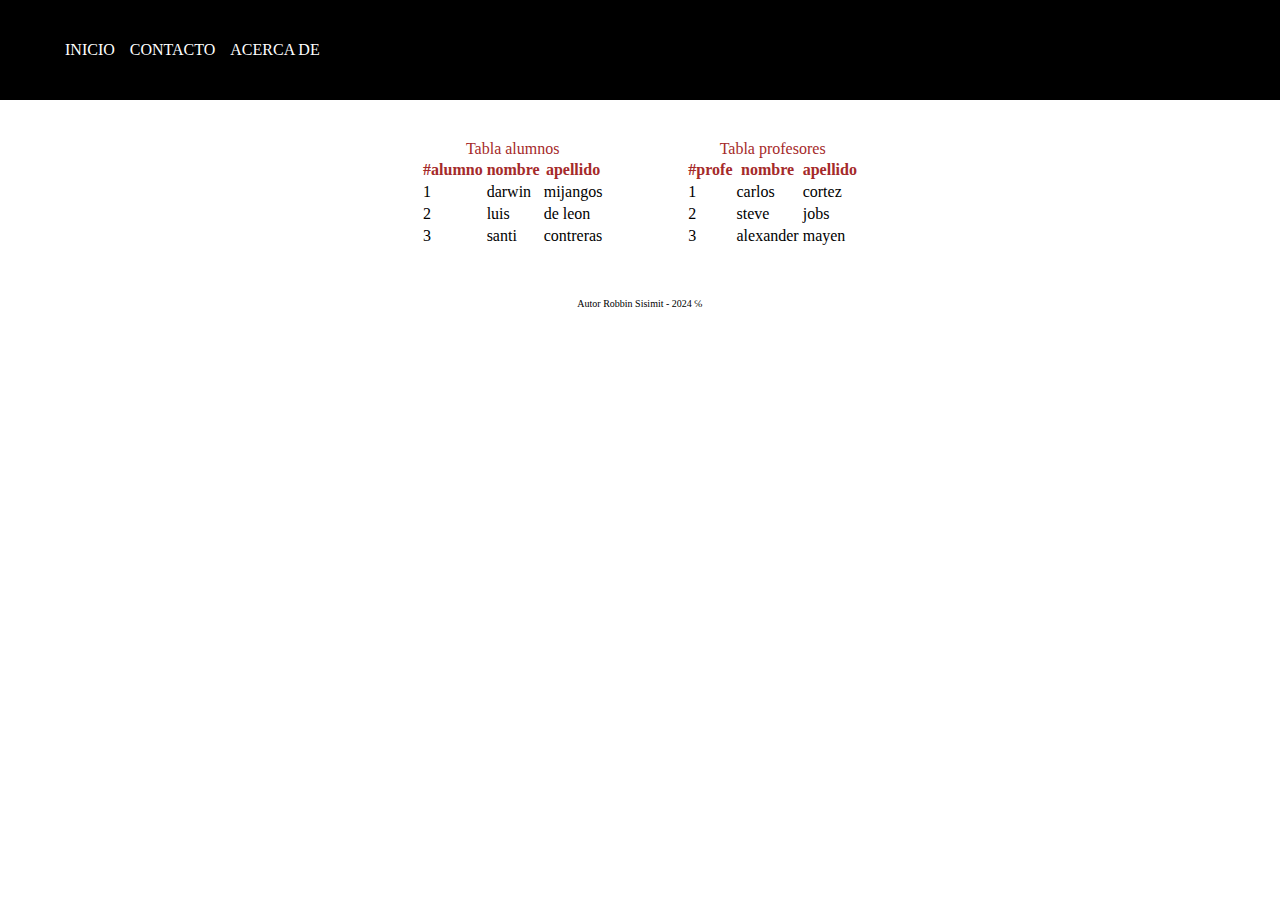
<file: index.html>
<!DOCTYPE html>
<html lang="en">
<head>
    <meta charset="UTF-8">
    <title>Document</title>
    <link rel="stylesheet" type = "text/css" href="index-style.css">
</head>
<body>
    <header>
        <nav>
            <ul class = "ulnav">
                <li calss = "linav"><a class = "anav" href="index.html">INICIO</a></li>
                <li calss = "linav"><a class = "anav" href="biografia/biografia.html">CONTACTO</a></li>
                <li calss = "linav"><a class = "anav" href="acerca-De/acerca-De.html">ACERCA DE</a></li>
            </ul>
        </nav>
    </header>
    <div class="tablecontainer">
        <table>
            <caption>Tabla alumnos</caption>
            <thead>
                <th>#alumno</th>
                <th>nombre</th>
                <th>apellido</th>
            </thead>
            <tbody>
                <tr>
                    <td>1</td>
                    <td>darwin</td>
                    <td>mijangos</td>
                </tr>
                <tr>
                    <td>2</td>
                    <td>luis</td>
                    <td>de leon </td>
                </tr>
                <tr>
                    <td>3</td>
                    <td>santi</td>
                    <td>contreras</td>
                </tr>
            </tbody>
        </table>
        <table>
            <caption>Tabla profesores</caption>
            <thead>
                <th>#profe</th>
                <th>nombre</th>
                <th>apellido</th>
            </thead>
            <tbody>
                <tr>
                    <td>1</td>
                    <td>carlos</td>
                    <td>cortez</td>
                </tr>
                <tr>
                    <td>2</td>
                    <td>steve</td>
                    <td>jobs </td>
                </tr>
                <tr>
                    <td>3</td>
                    <td>alexander</td>
                    <td>mayen</td>
                </tr>
            </tbody>
        </table>
    </div>
    <footer>
        <p>Autor Robbin Sisimit - 2024 &incare;</p>
    </footer>
</body>
</html>
</file>
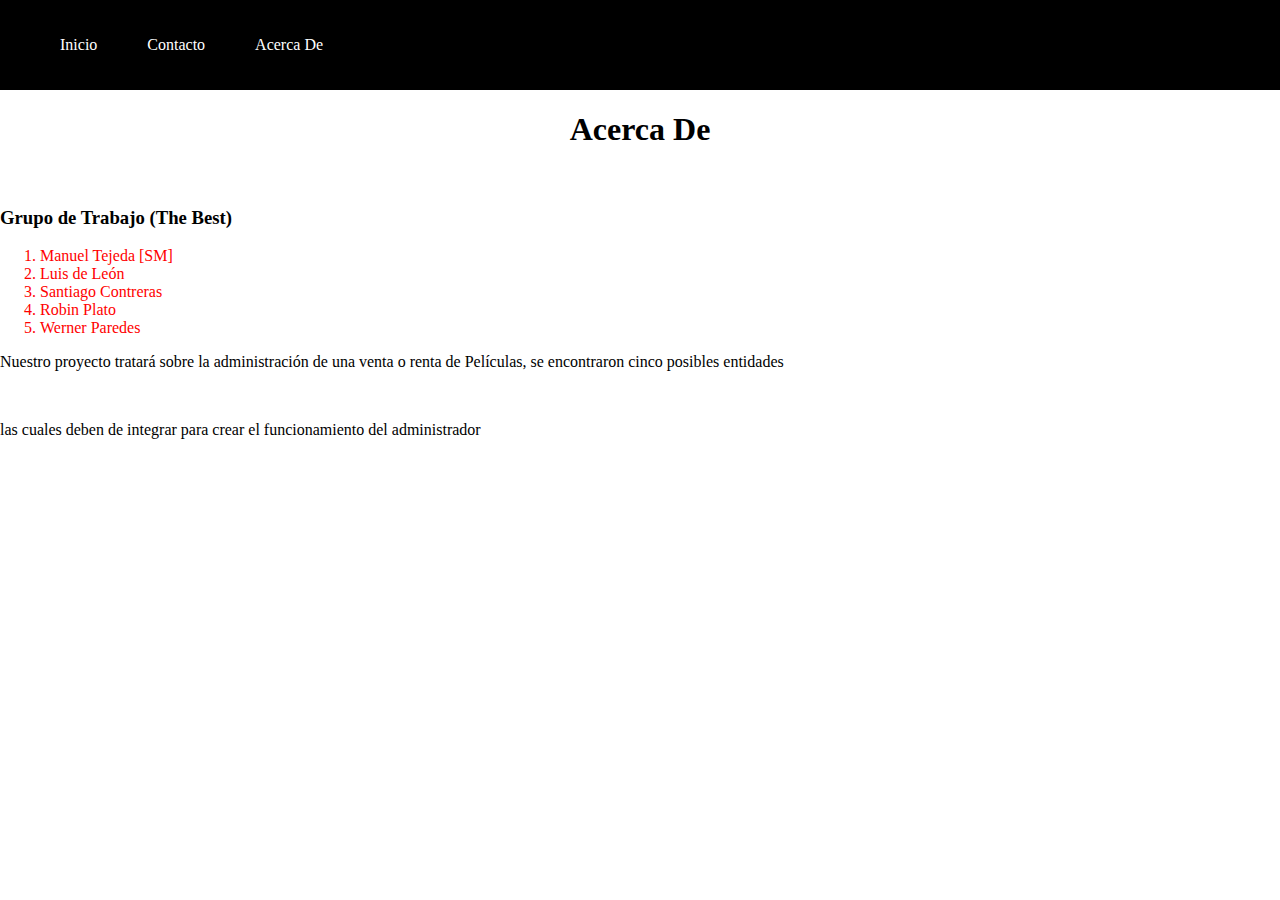
<file: acerca-De/acerca-De.html>
<!DOCTYPE html>
<html lang="es">
<head>
    <meta charset="UTF-8">
    <meta name="viewport" content="width=device-width, initial-scale=1.0">
    <link rel="stylesheet" type = "text/css" href="acerca-De.css">
    <title>Document</title>
</head>
<body>
    <header>
        <nav>
            <ul class = "ulnav">
                <li class = "linav"><a class = "anav" href="../index.html">Inicio</a></li>
                <li class = "linav"><a class = "anav" href="../biografia/biografia.html">Contacto</a></li>
                <li class = "linav"><a class = "anav" href="/acerca-de/acerca-de.html">Acerca De</a></li>
            </ul>
        </nav>
    </header>
 
    <center><h1>Acerca De</h1></center>
    <br>
 
    <h3>Grupo de Trabajo (The Best)</h3>
    <ol>
        <li>Manuel Tejeda [SM]</li>
        <li>Luis de León</li>
        <li>Santiago Contreras</li>
        <li>Robin Plato</li>
        <li>Werner Paredes</li>
    </ol>
 
    <p>Nuestro proyecto tratará sobre la administración de una venta o renta de Películas, se encontraron cinco posibles entidades</p>
    <br>
    <p>las cuales deben de integrar para crear el funcionamiento del administrador</p>
</body>
</html>
</file>
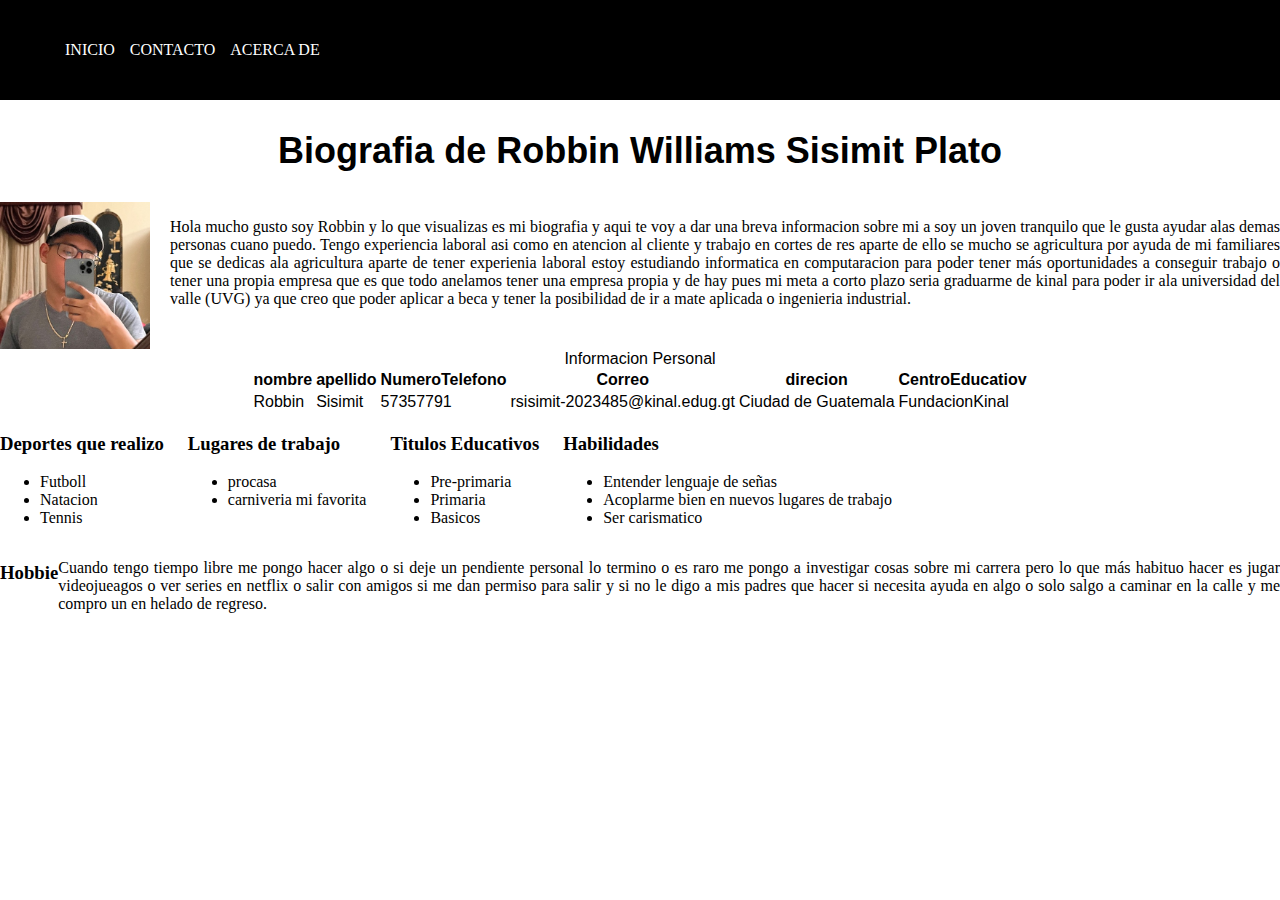
<file: biografia/biografia.html>
<!DOCTYPE html>
<html lang="es">
<head>
    <meta charset="UTF-8">
    <meta name="viewport" content="width=device-width, initial-scale=1.0">
    <link rel="stylesheet" type = "text/css" href="biografia-style.css">
    <title>Document</title>
</head>
<body>
    <header>
        <nav>
            <ul class = "ulnav">
                <li calss = "linav"><a class = "anav" href="../index.html">INICIO</a></li>
                <li calss = "linav"><a class = "anav" href="biografia/biografia.html">CONTACTO</a></li>
                <li calss = "linav"><a class = "anav" href="../acerca-De/acerca-De.html">ACERCA DE</a></li>
            </ul>
        </nav>
    </header>
    <center><h2 class="titulo">Biografia de Robbin Williams Sisimit Plato</h2></center>
    <div class="info">
        <img src="image/pruebaFoto.jpeg" alt="foto de robbin" class="formaCircula">
        <div class="text">
            <p>Hola mucho gusto soy Robbin y lo que visualizas es mi biografia y aqui te voy a dar una  breva informacion sobre mi 
                a soy un joven tranquilo que le gusta ayudar alas demas personas cuano puedo. Tengo experiencia laboral asi como en
                atencion al cliente y trabajo en cortes de res aparte de ello se mucho se agricultura por ayuda de mi familiares que
                se dedicas ala agricultura aparte de tener experienia laboral estoy estudiando informatica en computaracion para poder 
                tener más oportunidades a conseguir trabajo o tener una propia empresa que es que todo anelamos tener una empresa propia
                y de hay pues mi meta a corto plazo seria graduarme de kinal para poder ir ala universidad del valle (UVG) ya que creo que
                poder aplicar a beca y tener la posibilidad de ir a mate aplicada o ingenieria industrial.
            </p>
        </div>
    </div>
    <div class="tableInfo">
        <table>
            <caption>Informacion Personal</caption>
            <thead>
                <div class="titulotable">
                <th>nombre</th>
                <th>apellido</th>
                <th>  NumeroTelefono</th>
                <th>Correo</th>
                <th>direcion  </th>
                <th>  CentroEducatiov</th>
                </div>
            </thead>
            <tbody>
                <div class="titulotable">
                <tr>
                    <td>Robbin </td>
                    <td> Sisimit </td>
                    <td> 57357791</td>
                    <td> rsisimit-2023485@kinal.edug.gt      </td>
                    <td>       Ciudad de Guatemala</td>
                    <td> FundacionKinal</td>
                </tr>
                </div>
            </tbody>
        </table>
    </div>
    
    <div class="listas">
        <h3>Deportes que realizo</h3>
        <ul>
            <li>Futboll</li>
            <li>Natacion</li>
            <li>Tennis</li>
        </ul>
    </div>
    <div class="listas">
        <h3>Lugares de trabajo</h3>
        <ul>
            <li>procasa</li>
            <li>carniveria mi favorita</li>
        </ul>
    </div>
    <div class="listas">
        <h3>Titulos Educativos</h3>
        <ul>
            <li>Pre-primaria</li>
            <li>Primaria</li>
            <li>Basicos</li>
        </ul>
    </div>
    <div class="listas">
        <h3>Habilidades</h3>
        <ul>
            <li>Entender lenguaje de señas</li>
            <li>Acoplarme bien en nuevos lugares de trabajo</li>
            <li>Ser carismatico</li>
        </ul>
    </div>
    
    <div class="hobbie">
        <h3>Hobbie</h3>
        <br>
        <p>Cuando tengo tiempo libre me pongo hacer algo o si deje un pendiente personal lo termino o es raro me pongo a investigar
            cosas sobre mi carrera pero lo que más habituo hacer es jugar videojueagos o ver series en netflix o salir con amigos si
            me dan permiso para salir y si no le digo a mis padres que hacer si necesita ayuda en algo o solo salgo a caminar en la calle
            y me compro un en helado de regreso.
        </p>
    </div>
</body>
</html>
</file>
<file: index-style.css>
body{
    margin: 0px;
}
 
caption, thead{
    color:brown;
}
 
 
.ulnav{
    display: flex;
    list-style-type: none;
}
 
.linav{
    padding: right 30px;
}
 
.anav{
    color :white;
    text-decoration: none;
    padding-right: 15px;
 
}
 
nav{
    background-color: black;
    padding: 25px;
}
table{
    margin: 40px;
}

footer{
    font-size: 10px;
    text-align: center;
}

.tablecontainer{
    display: flex;
    justify-content: center;
}
</file>
<file: acerca-De/acerca-De.css>
body{
    margin: 0px; /*Sirve para poner todo el body pegado al borde de la pagina*/
}
 
.ulnav{
    display: flex;
    list-style-type: none;
}
 
.linav{
    padding-right: 30px;
}
 
.anav{
    color: white; /*inherit en vez de white para heredar los colores de la etiquieta padre*/
    padding-right: 20px;
    text-decoration: none;
}
 
nav{
    background-color: black;
    padding: 20px;
}
 
ol{
    color: rgb(255, 0, 0) !important;
}
</file>
<file: biografia/biografia-style.css>
.titulo{
    font-size: 36px;
    text-align: center;
    font-family: 'Arial', sans-serif
}
.formaCircula{
    display: flex;
    width: 150px; 
    height: auto; 
    margin-right: 20px; 
}
.info{ 
    display: flex;
    align-items: flex-start;
    
}
.text{
    flex: 1;
    text-align: justify;
}
.tableInfo{
    display: flex;
    justify-content: center;
    width: 100%;
    border-collapse: collapse; /* Fusiona los bordes de las celdas */
    margin-top: 1px;
    font-family: 'Arial', sans-serif
}
.titulotable{
    padding: right 50px;
}
.listas{
    display: inline-block;
    vertical-align: top; /* Alinea verticalmente al principio */
    margin-right: 20px;  /* Espacio entre las listas */
}
.hobbie{
    display: flex;
    align-items: flex-start;
    text-align:end;
    text-align: justify;
}
.ulnav{
    display: flex;
    list-style-type: none;
}
.linav{
    padding: right 30px;
}
 
.anav{
    color :white;
    text-decoration: none;
    padding-right: 15px;
 
}
 
nav{
    background-color: black;
    padding: 25px;
}
body{
    margin: 0px;
}
</file>
